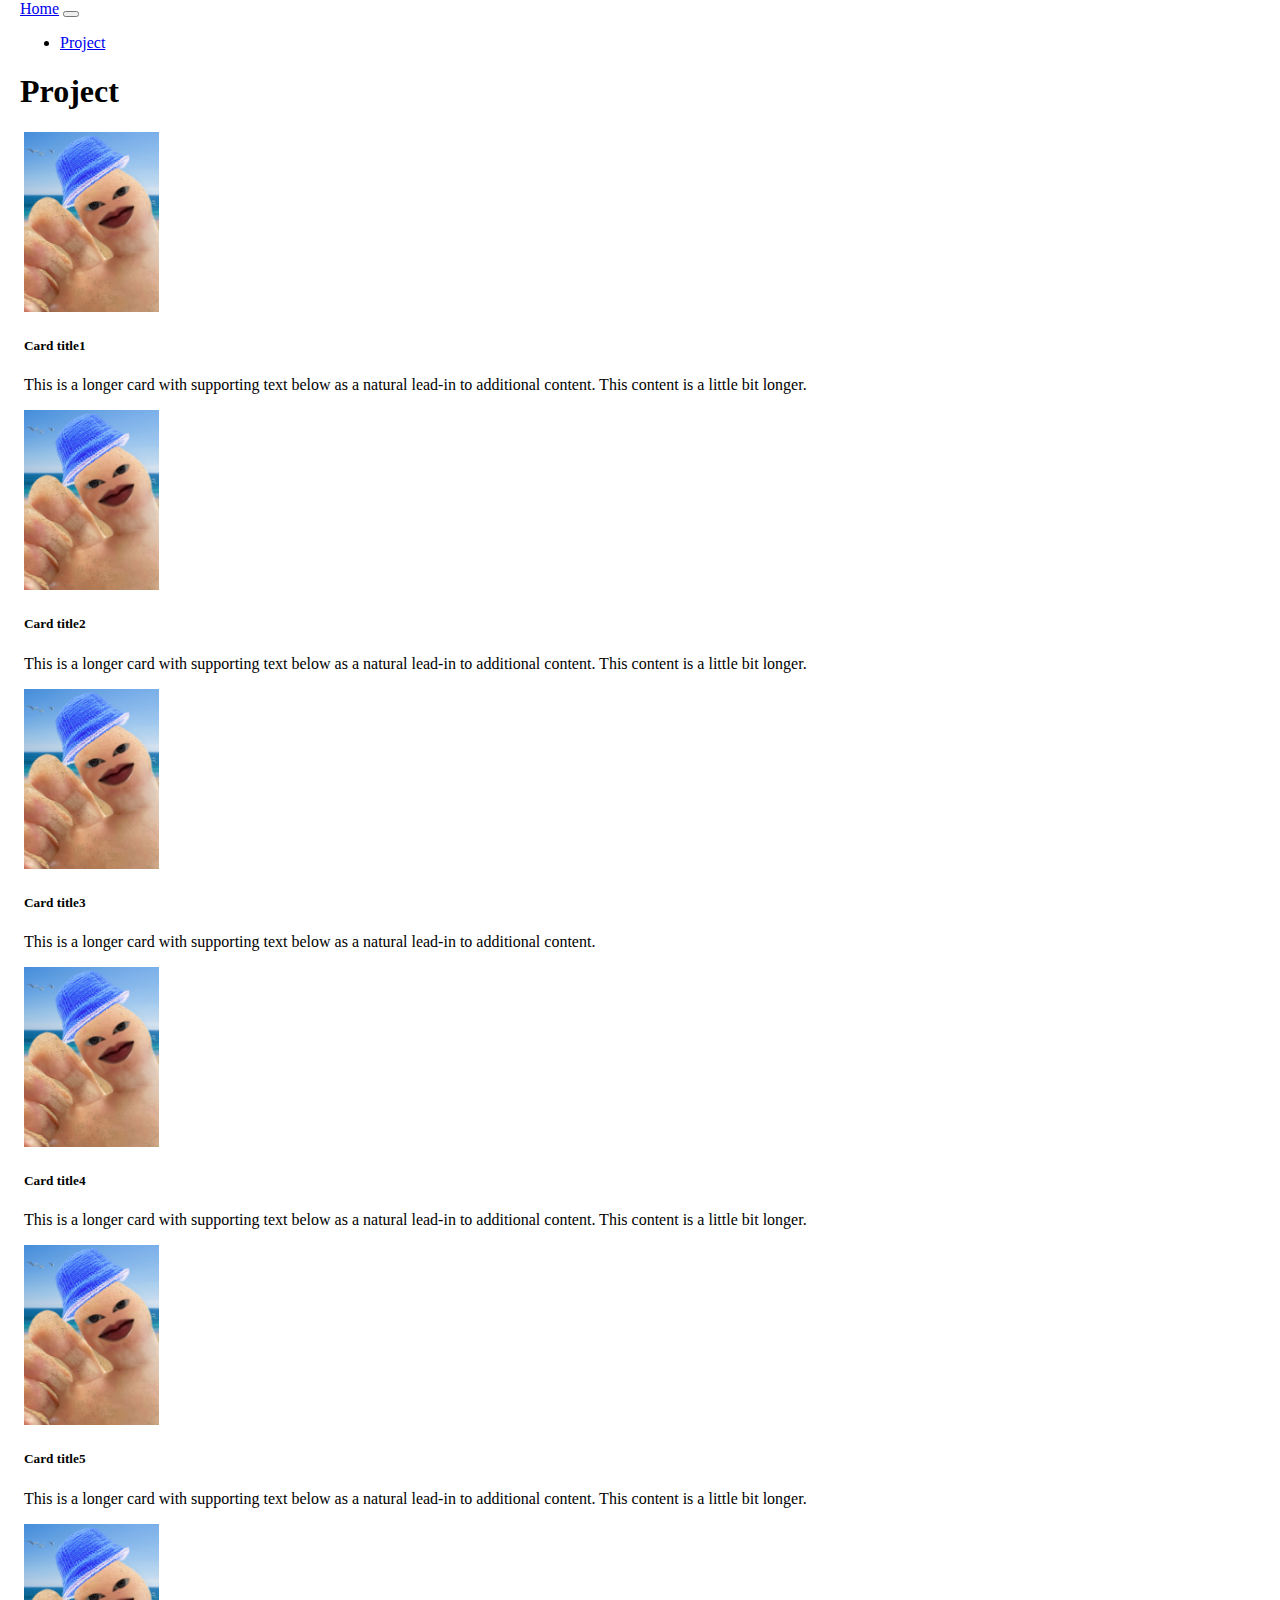
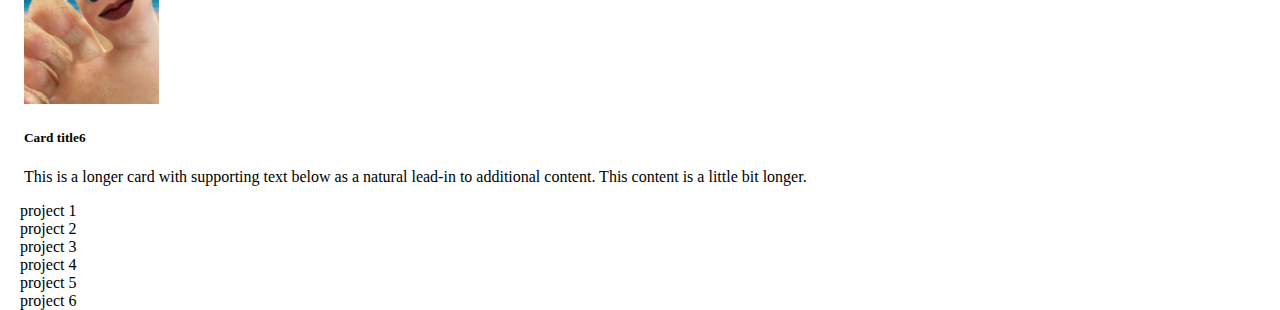
<file: project.html>
<!DOCTYPE html>
<html lang="ko">
	<head>
		<meta charset="UTF-8" />
		<meta name="viewport" content="width=device-width, initial-scale=1.0" />
		<title>project</title>
		<link rel="stylesheet" href="css/project_style.css" />
	</head>
	<body>
		<!-- 네비게이션 바가 들어갈 위치에 추가 -->
		<div id="navbar-placeholder"></div>
		<script>
			fetch("navbar.html")
				.then((res) => res.text())
				.then((data) => {
					document.getElementById("navbar-placeholder").innerHTML = data;
				});
		</script>
		<header>
			<link
				href="https://cdn.jsdelivr.net/npm/bootstrap@5.3.7/dist/css/bootstrap.min.css"
				rel="stylesheet"
				integrity="sha384-LN+7fdVzj6u52u30Kp6M/trliBMCMKTyK833zpbD+pXdCLuTusPj697FH4R/5mcr"
				crossorigin="anonymous"
			/>
		</header>
		<main>
			<h1>Project</h1>

			<div class="row">
				<div class="col">
					<div class="card">
						<img src="image/my-photo.jpg" class="card-img-top" alt="..." />
						<div class="card-body">
							<h5 class="card-title">Card title1</h5>
							<p class="card-text">
								This is a longer card with supporting text below as a natural
								lead-in to additional content. This content is a little bit
								longer.
							</p>
						</div>
					</div>
				</div>
				<div class="col">
					<div class="card">
						<img src="image/my-photo.jpg" class="card-img-top" alt="..." />
						<div class="card-body">
							<h5 class="card-title">Card title2</h5>
							<p class="card-text">
								This is a longer card with supporting text below as a natural
								lead-in to additional content. This content is a little bit
								longer.
							</p>
						</div>
					</div>
				</div>
				<div class="col">
					<div class="card">
						<img src="image/my-photo.jpg" class="card-img-top" alt="..." />
						<div class="card-body">
							<h5 class="card-title">Card title3</h5>
							<p class="card-text">
								This is a longer card with supporting text below as a natural
								lead-in to additional content.
							</p>
						</div>
					</div>
				</div>
				<div class="col">
					<div class="card">
						<img src="image/my-photo.jpg" class="card-img-top" alt="..." />
						<div class="card-body">
							<h5 class="card-title">Card title4</h5>
							<p class="card-text">
								This is a longer card with supporting text below as a natural
								lead-in to additional content. This content is a little bit
								longer.
							</p>
						</div>
					</div>
				</div>
				<div class="col">
					<div class="card">
						<img src="image/my-photo.jpg" class="card-img-top" alt="..." />
						<div class="card-body">
							<h5 class="card-title">Card title5</h5>
							<p class="card-text">
								This is a longer card with supporting text below as a natural
								lead-in to additional content. This content is a little bit
								longer.
							</p>
						</div>
					</div>
				</div>
				<div class="col">
					<div class="card">
						<img src="image/my-photo.jpg" class="card-img-top" alt="..." />
						<div class="card-body">
							<h5 class="card-title">Card title6</h5>
							<p class="card-text">
								This is a longer card with supporting text below as a natural
								lead-in to additional content. This content is a little bit
								longer.
							</p>
						</div>
					</div>
				</div>
			</div>
		</main>

		<div class="container text-center">
			<div class="row">
				<div class="col">project 1</div>
				<div class="col">project 2</div>
				<div class="col">project 3</div>
			</div>
			<div class="row">
				<div class="col">project 4</div>
				<div class="col">project 5</div>
				<div class="col">project 6</div>
			</div>
		</div>

		<script
			src="https://cdn.jsdelivr.net/npm/bootstrap@5.3.7/dist/js/bootstrap.bundle.min.js"
			integrity="sha384-ndDqU0Gzau9qJ1lfW4pNLlhNTkCfHzAVBReH9diLvGRem5+R9g2FzA8ZGN954O5Q"
			crossorigin="anonymous"
		></script>
	</body>
</html>
</file>
<file: css/project_style.css>
.card-img-top {
	height: 180px; /* 원하는 높이로 조정 */
	object-fit: cover; /* 비율 유지하며 자르기 */
}
body {
	margin: 0 20px !important;
}
.card {
	margin-left: 4px;
	margin-right: 4px;
}
</file>
